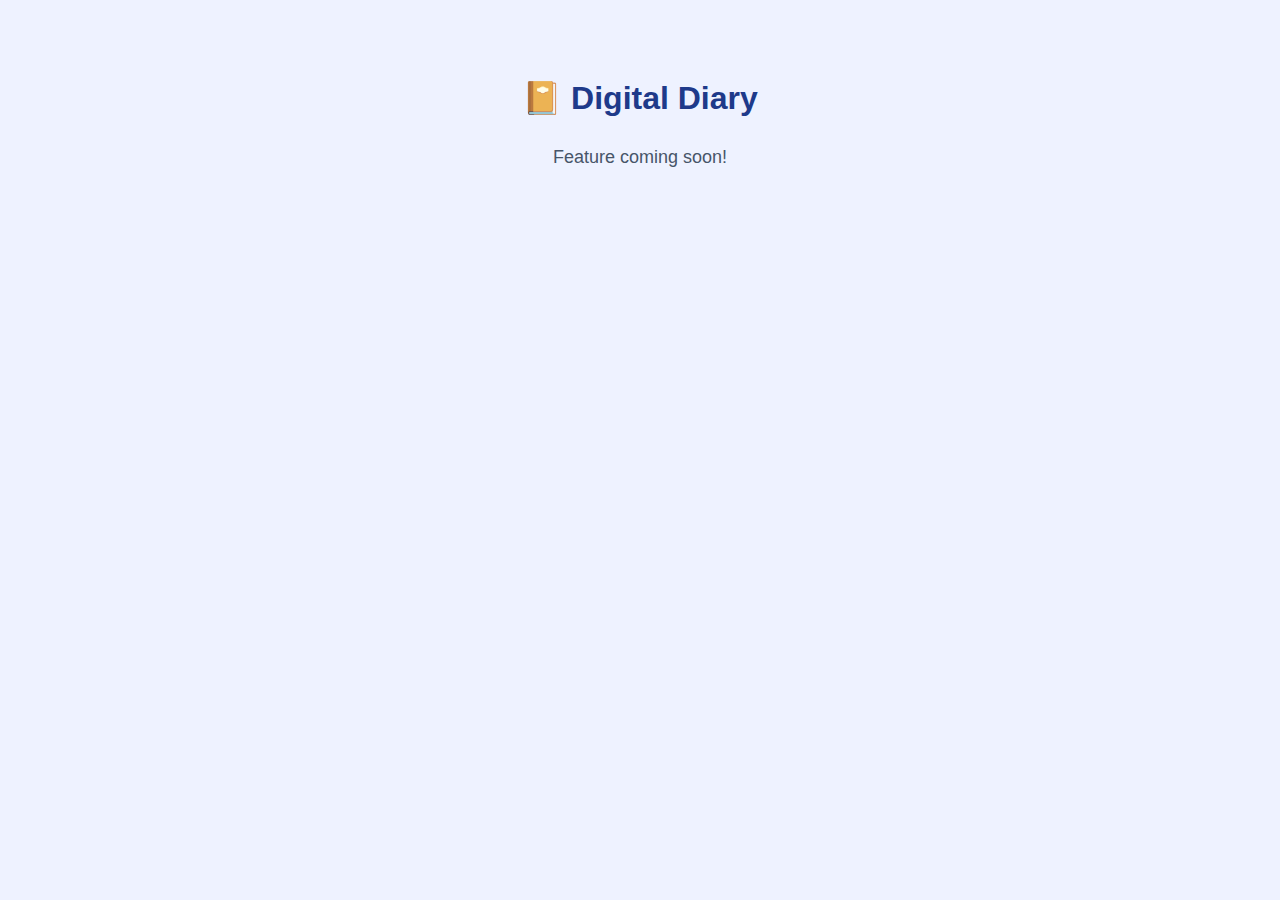
<file: templates/diary.html>
<!DOCTYPE html>
<html lang="en">
<head>
<meta charset="UTF-8">
<meta name="viewport" content="width=device-width, initial-scale=1.0">
<title>Digital Diary</title>
<style>
    body { font-family:'Poppins',sans-serif; background:#eef2ff; text-align:center; padding:50px; }
    h1 { color:#1e3a8a; }
    .coming-soon { margin-top:30px; font-size:18px; color:#475569; }
</style>
</head>
<body>
    <h1>📔 Digital Diary</h1>
    <p class="coming-soon">Feature coming soon!</p>
</body>
</html>
</file>
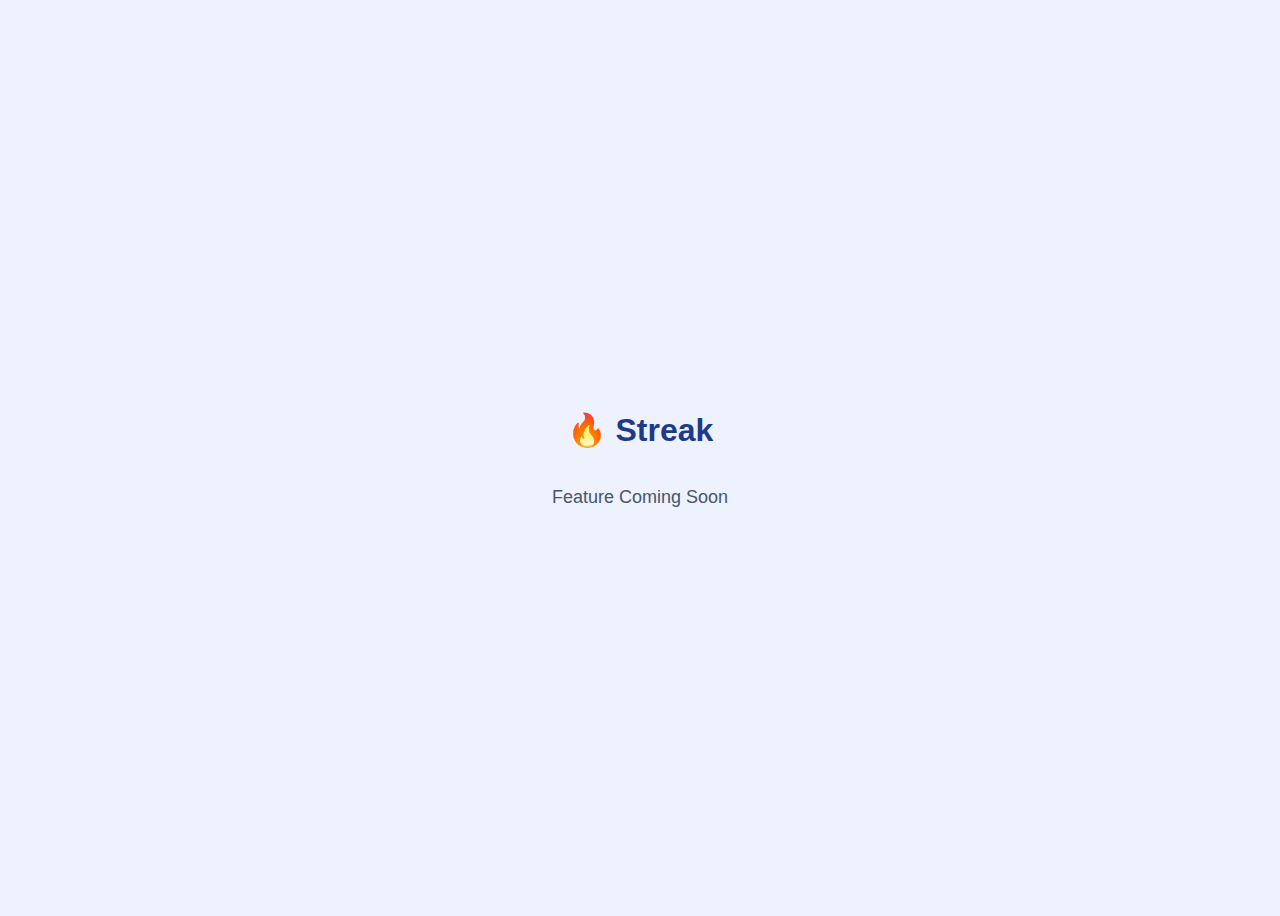
<file: templates/streak.html>
<!DOCTYPE html>
<html lang="en">
<head>
<meta charset="UTF-8">
<meta name="viewport" content="width=device-width, initial-scale=1.0">
<title>Streak - Vaani</title>
<style>
    body { font-family: 'Poppins', sans-serif; background: #eef2ff; display:flex; flex-direction:column; justify-content:center; align-items:center; height:100vh; text-align:center; }
    h1 { color:#1e3a8a; margin-bottom:20px; }
    p { font-size:18px; color:#475569; }
</style>
</head>
<body>
    <h1>🔥 Streak</h1>
    <p>Feature Coming Soon</p>
</body>
</html>
</file>
